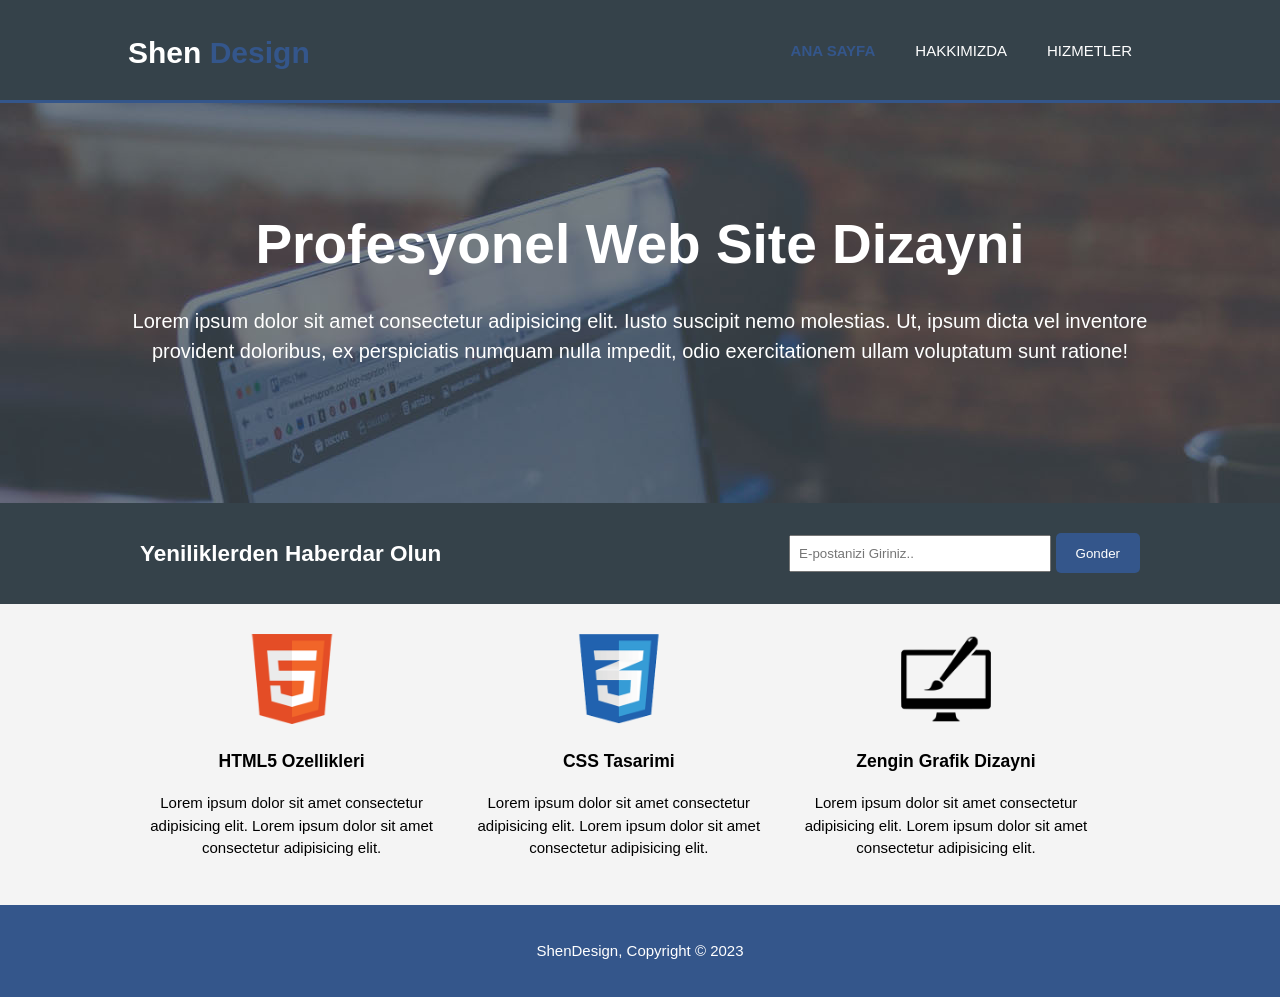
<file: index.html>
<!DOCTYPE html>
<html lang="en">
<head>
    <meta charset="UTF-8">
    <meta name="viewport" content="width=device-width, initial-scale=1.0">
    <title>KISISEL WEBSITE</title>
    <link rel="stylesheet" href="style.css">
</head>

<body>
    <header>
        <div class="container">
            <div id="branding">
                <h1> Shen <span class="highlight">Design</span></h1>
            </div>
            <nav>
                <ul>
                    <li class="current"> <a href="index.html"> ANA SAYFA </a></li>
                    <li> <a href="about.html"> HAKKIMIZDA </a></li>
                    <li> <a href="services.html"> HIZMETLER </a></li>
                </ul>
            </nav>
        </div>
    </header>

    <section id="showcase">
        <div class="container">
            <h1> Profesyonel Web Site Dizayni </h1>
            <p>Lorem ipsum dolor sit amet consectetur adipisicing elit. Iusto suscipit nemo molestias. Ut, ipsum dicta vel inventore provident doloribus, ex perspiciatis numquam nulla impedit, odio exercitationem ullam voluptatum sunt ratione!</p>

        </div> 
    </section>

    <section id="newsletter">
        <div class="container">
            <h1> Yeniliklerden Haberdar Olun</h1>
            <form>
                <input type="email" placeholder=" E-postanizi Giriniz..">
                <button type="submit" class="button_1"> Gonder </button>
            </form>
        </div>
    </section>

    <section id="boxes">
        <div class="container">

            <div class="box">
                <img src="/images/logo_html.png" alt="">
                <h3> HTML5 Ozellikleri</h3>
                <p> Lorem ipsum dolor sit amet consectetur adipisicing elit. Lorem ipsum dolor sit amet consectetur adipisicing elit.</p>
            </div>

            <div class="box">
                <img src="/images/logo_css.png" alt="">
                <h3> CSS Tasarimi</h3>
                <p> Lorem ipsum dolor sit amet consectetur adipisicing elit. Lorem ipsum dolor sit amet consectetur adipisicing elit.</p>
            </div>

            <div class="box">
                <img src="/images/logo_brush.png" alt="">
                <h3> Zengin Grafik Dizayni </h3>
                <p> Lorem ipsum dolor sit amet consectetur adipisicing elit. Lorem ipsum dolor sit amet consectetur adipisicing elit.</p>
            </div>
            

        </div>
    </section>

    <footer>
        <p> ShenDesign, Copyright &#169; 2023</p>
    </footer>
    
</body>
</html>
</file>
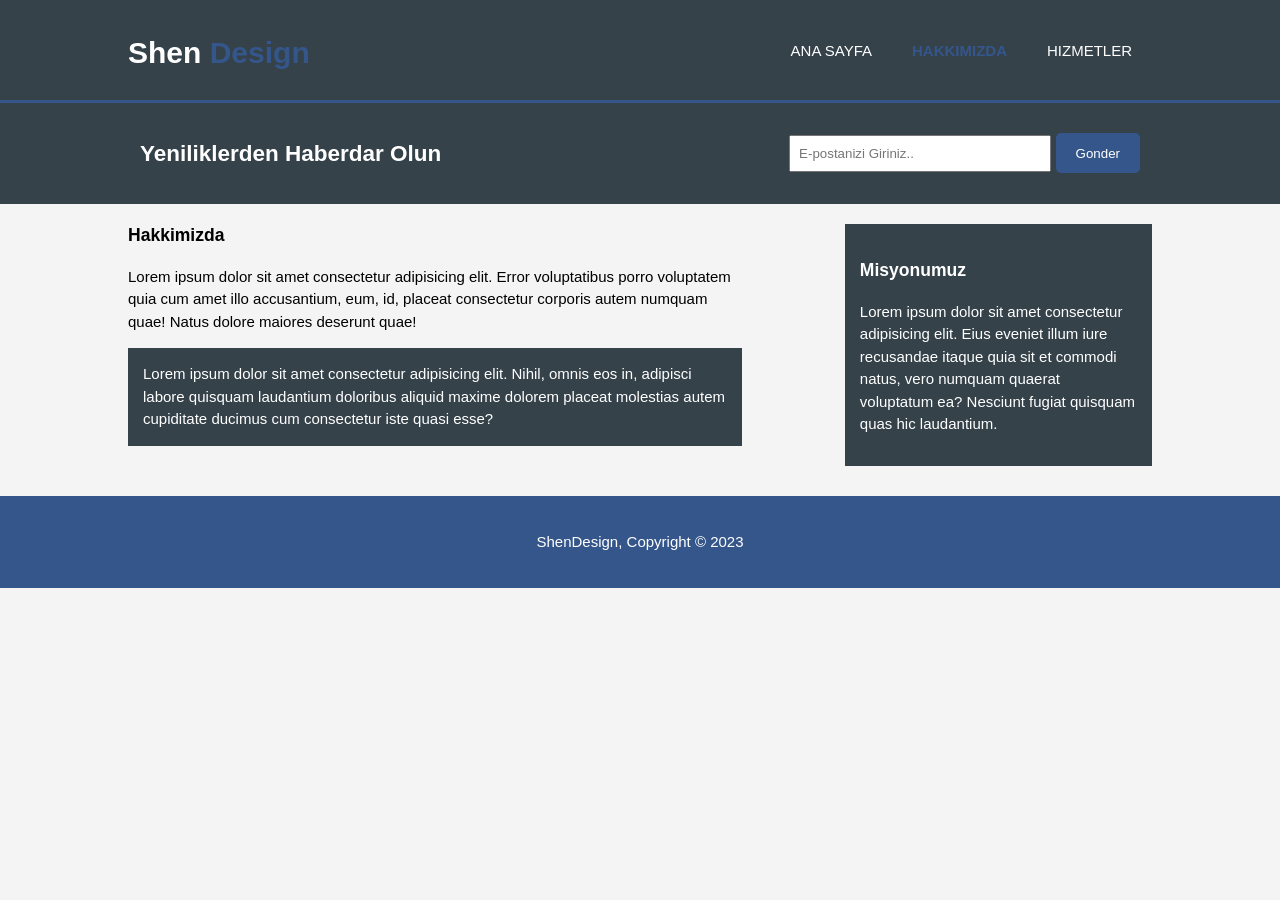
<file: about.html>
<!DOCTYPE html>
<html lang="en">
<head>
    <meta charset="UTF-8">
    <meta name="viewport" content="width=device-width, initial-scale=1.0">
    <title>KISISEL WEBSITE</title>
    <link rel="stylesheet" href="style.css">
</head>

<body>
    <header>
        <div class="container">
            <div id="branding">
                <h1> Shen <span class="highlight">Design</span></h1>
            </div>
            <nav>
                <ul>
                    <li> <a href="index.html"> ANA SAYFA </a></li>
                    <li class="current"> <a href="about.html"> HAKKIMIZDA </a></li>
                    <li> <a href="services.html"> HIZMETLER </a></li>
                </ul>
            </nav>
        </div>
    </header>

    

    <section id="newsletter">
        <div class="container">
            <h1> Yeniliklerden Haberdar Olun</h1>
            <form>
                <input type="email" placeholder=" E-postanizi Giriniz..">
                <button type="submit" class="button_1"> Gonder </button>
            </form>
        </div>
    </section>

    <section class="main">

        <div class="container">

            <article id="main-col">
                <h1 class="page-title"> Hakkimizda </h1>
                <p>Lorem ipsum dolor sit amet consectetur adipisicing elit. Error voluptatibus porro voluptatem quia cum amet illo accusantium, eum, id, placeat consectetur corporis autem numquam quae! Natus dolore maiores deserunt quae!</p>
                <p class="dark"> Lorem ipsum dolor sit amet consectetur adipisicing elit. Nihil, omnis eos in, adipisci labore quisquam laudantium doloribus aliquid maxime dolorem placeat molestias autem cupiditate ducimus cum consectetur iste quasi esse?</p>

            </article>

            <aside id="sidebar">
                <div class="dark">
                    <h3>Misyonumuz</h3>
                    <p>Lorem ipsum dolor sit amet consectetur adipisicing elit. Eius eveniet illum iure recusandae itaque quia sit et commodi natus, vero numquam quaerat voluptatum ea? Nesciunt fugiat quisquam quas hic laudantium.</p>
                    
                </div>
            </aside>
        </div>

    </section>


    <footer>
        <p> ShenDesign, Copyright &#169; 2023</p>
    </footer>
    
</body>
</html>
</file>
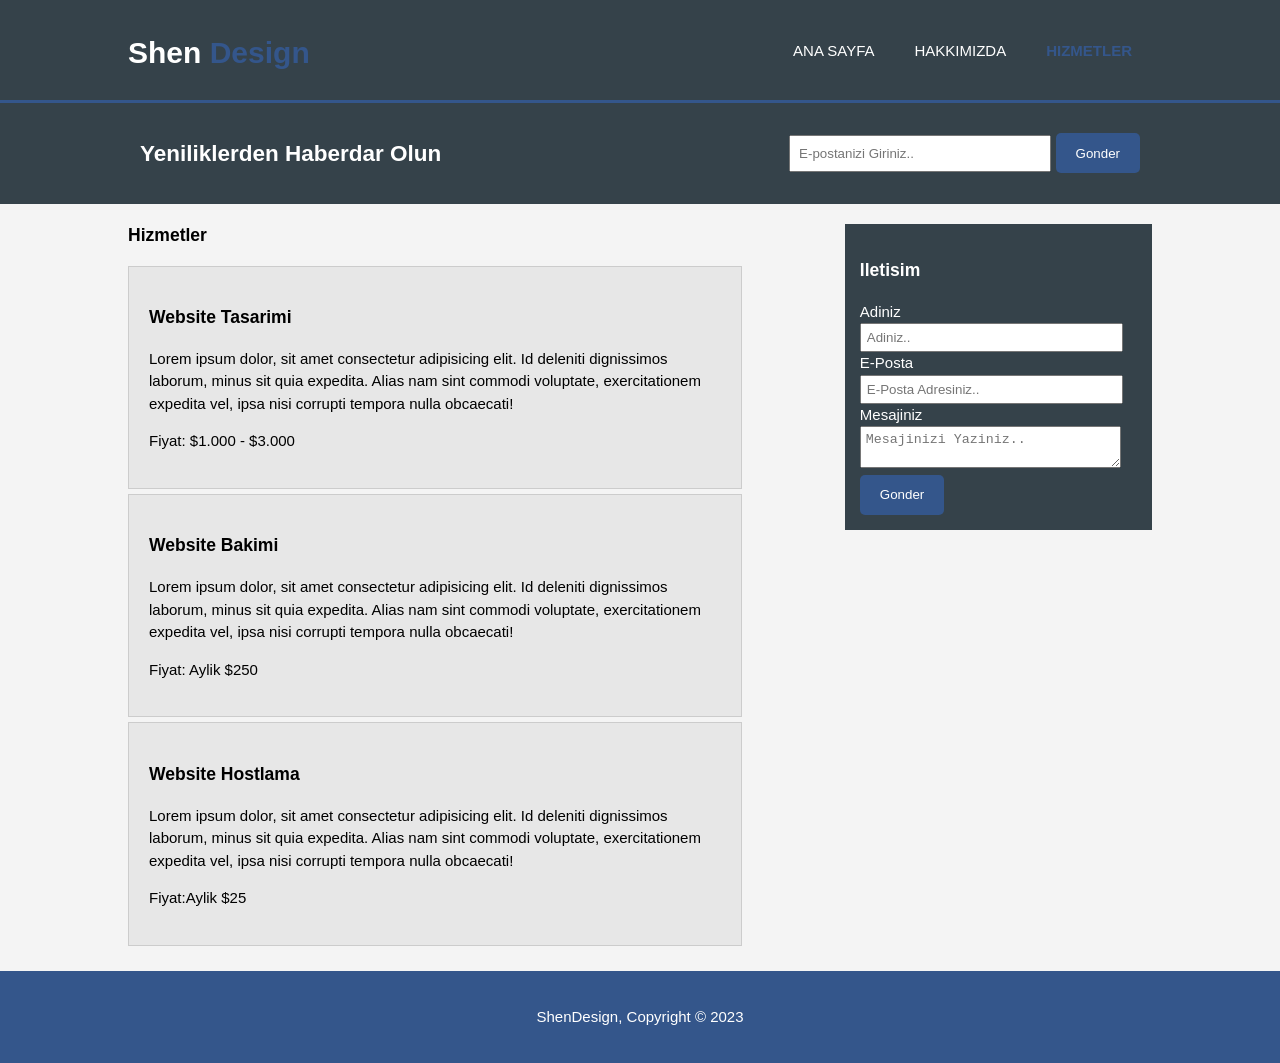
<file: services.html>
<!DOCTYPE html>
<html lang="en">
<head>
    <meta charset="UTF-8">
    <meta name="viewport" content="width=device-width, initial-scale=1.0">
    <title>KISISEL WEBSITE</title>
    <link rel="stylesheet" href="style.css">
</head>

<body>
    <header>
        <div class="container">
            <div id="branding">
                <h1> Shen <span class="highlight">Design</span></h1>
            </div>
            <nav>
                <ul>
                    <li> <a href="index.html"> ANA SAYFA </a></li>
                    <li> <a href="about.html"> HAKKIMIZDA </a></li>
                    <li class="current"> <a href="services.html"> HIZMETLER </a></li>
                </ul>
            </nav>
        </div>
    </header>

    

    <section id="newsletter">
        <div class="container">
            <h1> Yeniliklerden Haberdar Olun</h1>
            <form>
                <input type="email" placeholder=" E-postanizi Giriniz..">
                <button type="submit" class="button_1"> Gonder </button>
            </form>
        </div>
    </section>

        <section id="main">
            <div class="container">
                <article id="main-col">
                    <h1 class="page-title"> Hizmetler </h1>
                    <ul id="services">
                        <li>
                            <h3>Website Tasarimi</h3>
                            <p> Lorem ipsum dolor, sit amet consectetur adipisicing elit. Id deleniti dignissimos laborum, minus sit quia expedita. Alias nam sint commodi voluptate, exercitationem expedita vel, ipsa nisi corrupti tempora nulla obcaecati!</p>
                            <p> Fiyat: $1.000 - $3.000 </p>
                        </li>
                        <li>
                            <h3>Website Bakimi</h3>
                            <p> Lorem ipsum dolor, sit amet consectetur adipisicing elit. Id deleniti dignissimos laborum, minus sit quia expedita. Alias nam sint commodi voluptate, exercitationem expedita vel, ipsa nisi corrupti tempora nulla obcaecati!</p>
                            <p> Fiyat: Aylik $250 </p>
                        </li>
                        <li>
                            <h3>Website Hostlama</h3>
                            <p> Lorem ipsum dolor, sit amet consectetur adipisicing elit. Id deleniti dignissimos laborum, minus sit quia expedita. Alias nam sint commodi voluptate, exercitationem expedita vel, ipsa nisi corrupti tempora nulla obcaecati!</p>
                            <p> Fiyat:Aylik $25 </p>
                        </li>
                    </ul>
                </article>

                <aside id="sidebar"> 
                    <div class="dark">
                        <h3>Iletisim</h3>
                        <form class="quote">
                            <div>
                                <label for="">Adiniz</label> <br>
                                <input type="text" placeholder="Adiniz..">
                            </div>

                            <div>
                                <label for="">E-Posta</label> <br>
                                <input type="text" placeholder="E-Posta Adresiniz..">
                            </div>

                            <div>
                                <label for="">Mesajiniz</label> <br>
                                <textarea placeholder="Mesajinizi Yaziniz.."></textarea>
                            </div>
                            <button class="button_1" type="submit"> Gonder</button>

                        </form>
                    </div>
                </aside>
            </div>
        </section>
    


    <footer>
        <p> ShenDesign, Copyright &#169; 2023</p>
    </footer>
    
</body>
</html>
</file>
<file: style.css>
:root{
    --blue:#34568B
}

body{
    font: 15px/1.5 Arial, Helvetica, sans-serif;
    padding: 0;
    margin: 0;
    background-color: #f4f4f4;

}

.container{
    width: 80%;
    margin: auto;
    overflow: hidden;
}

ul{
    margin: 0;
    padding: 0;
}

.button_1{
    height: 40px;
    background: var(--blue);
    border: 0;
    border-radius: 5px;
    padding-left: 20px;
    padding-right: 20px;
    color: #ffffff;
}

.dark{
    padding: 15px;
    background: #35424a;
    color: #ffffff;
    margin-top: 10px;
    margin-bottom: 10px;
}

header{
    background: #35424a;
    color: #ffffff;
    padding-top: 30px;
    min-height: 70px;
    border-bottom: var(--blue) 3px solid;
}

header a{
    color: #ffffff;
    text-decoration: none;
    text-transform: uppercase;
    font-size: 15px;  
}

header li{
    float: left;
    display: inline;
    padding: 0 20px 0 20px;
}

header #branding{
    float: left;
}

header #branding{
    float: left;
}

header #branding h1{
    margin: 0;
}

header nav{
    float: right;
    margin-top: 10px;
}

header .highlight, header .current a{
    color: var(--blue);
    font-weight: bold;
}

header a:hover{
    color: #cccccc;
    font-weight: bold;
}

#showcase{
    min-height: 400px;
    background: url(/images/showcase.jpg), no-repeat 0 400px;
    text-align: center;
    color: #ffffff;
}

#showcase h1{
    margin-top: 100px;
    font-size: 55px;
    margin-bottom: 10px;
}

#showcase p{
    font-size: 20px;
}

#newsletter{
    padding: 15px;
    color: #ffffff;
    background: #35424a;
}

#newsletter h1{
    float: left;
}

#newsletter form{
    float: right;
    margin-top: 15px;
}

#newsletter input[type="email"]{
    padding: 4px;
    height: 25px;
    width: 250px;
}

#boxes{
    margin-top: 20px;
}

#boxes .box{
    float: left;
    text-align: center;
    width: 30%;
    padding: 10px;
}

#boxes .box img{
    width: 90px;
}

aside#sidebar{
    float: right;
    width: 30%;
    margin-top: 10px;
}

aside#sidebar .quote input, aside#sidebar .quote textarea{
    width: 90%;
    padding: 5px;

}

article#main-col{
    float: left;
    width: 60%;
}

ul#services li{
    list-style:none;
    padding: 20px;
    border: #cccccc solid 1px;
    margin-bottom: 5px;
    background: #e6e6e6e6;


}

footer{
    padding: 20px;
    margin-top: 20px;
    color: #ffffff;
    background: var(--blue);
    text-align: center;
}
</file>
